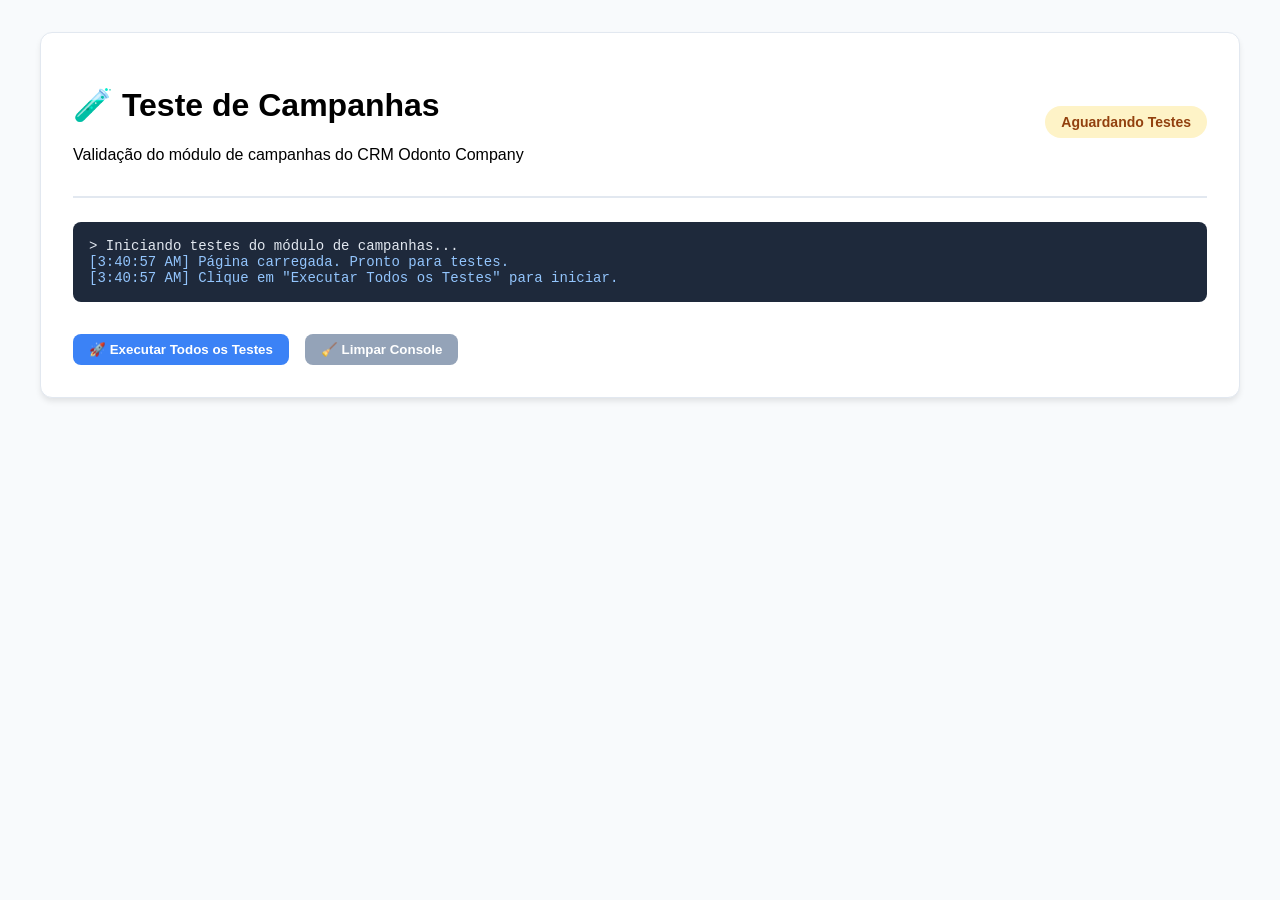
<file: test-campaigns.html>
<!DOCTYPE html>
<html lang="pt-BR">

<head>
    <meta charset="UTF-8">
    <meta name="viewport" content="width=device-width, initial-scale=1.0">
    <title>Teste de Campanhas - CRM Odonto Company</title>
    <style>
        body {
            font-family: -apple-system, BlinkMacSystemFont, "Segoe UI", Roboto, Helvetica, Arial, sans-serif;
            max-width: 1200px;
            margin: 0 auto;
            padding: 2rem;
            background: #f8fafc;
        }

        .test-card {
            background: white;
            padding: 2rem;
            border-radius: 12px;
            box-shadow: 0 4px 6px -1px rgba(0, 0, 0, 0.1);
            margin-bottom: 2rem;
            border: 1px solid #e2e8f0;
        }

        .test-header {
            display: flex;
            justify-content: space-between;
            align-items: center;
            margin-bottom: 1.5rem;
            border-bottom: 2px solid #e2e8f0;
            padding-bottom: 1rem;
        }

        .status-badge {
            padding: 0.5rem 1rem;
            border-radius: 999px;
            font-weight: 600;
            font-size: 0.875rem;
        }

        .status-success {
            background: #dcfce7;
            color: #166534;
        }

        .status-error {
            background: #fee2e2;
            color: #991b1b;
        }

        .status-warning {
            background: #fef3c7;
            color: #92400e;
        }

        .test-item {
            display: flex;
            justify-content: space-between;
            align-items: center;
            padding: 1rem;
            border-bottom: 1px solid #f1f5f9;
        }

        .test-item:last-child {
            border-bottom: none;
        }

        .test-name {
            font-weight: 600;
            color: #334155;
        }

        .test-desc {
            font-size: 0.875rem;
            color: #64748b;
            margin-top: 0.25rem;
        }

        .actions {
            display: flex;
            gap: 1rem;
        }

        button {
            padding: 0.5rem 1rem;
            border: none;
            border-radius: 8px;
            font-weight: 600;
            cursor: pointer;
            transition: all 0.2s;
        }

        .btn-primary {
            background: #3b82f6;
            color: white;
        }

        .btn-primary:hover {
            background: #2563eb;
        }

        .btn-secondary {
            background: #94a3b8;
            color: white;
        }

        .btn-secondary:hover {
            background: #64748b;
        }

        .console-output {
            background: #1e293b;
            color: #e2e8f0;
            padding: 1rem;
            border-radius: 8px;
            font-family: 'Courier New', monospace;
            font-size: 0.875rem;
            max-height: 300px;
            overflow-y: auto;
            margin-top: 1rem;
        }

        .highlight {
            background: #fde68a;
            padding: 0.25rem 0.5rem;
            border-radius: 4px;
            font-weight: 700;
        }
    </style>
</head>

<body>
    <div class="test-card">
        <div class="test-header">
            <div>
                <h1>🧪 Teste de Campanhas</h1>
                <p>Validação do módulo de campanhas do CRM Odonto Company</p>
            </div>
            <div id="overallStatus" class="status-badge status-warning">Aguardando Testes</div>
        </div>

        <div id="testResults">
            <!-- Testes serão inseridos aqui -->
        </div>

        <div class="console-output" id="consoleOutput">
            > Iniciando testes do módulo de campanhas...
        </div>

        <div style="margin-top: 2rem; display: flex; gap: 1rem;">
            <button class="btn-primary" onclick="runAllTests()">🚀 Executar Todos os Testes</button>
            <button class="btn-secondary" onclick="clearConsole()">🧹 Limpar Console</button>
        </div>
    </div>

    <!-- Scripts do CRM -->
    <script src="utils/security.js"></script>
    <script src="utils/ui-utils.js"></script>
    <script src="utils/sanitize.js"></script>
    <script src="utils/masks.js"></script>
    <script src="utils/whatsapp.js"></script>
    <script src="utils/weekly-goals.js"></script>
    <script src="utils/import-export.js"></script>
    <script src="utils/performance.js"></script>
    <script src="utils/error-handler.js"></script>
    <script src="utils/accessibility.js"></script>
    <script src="utils/csv-parser.js"></script>
    <script src="utils/rate-limiter.js"></script>
    <script src="utils/campaign-scheduler.js"></script>
    <script src="utils/template-system.js"></script>
    <script src="utils/module-integration.js"></script>
    <script src="utils/test-validation.js"></script>
    <script src="config.js"></script>
    <script src="supabase.js"></script>
    <script src="auth.js"></script>
    <script src="modules/leads.js"></script>
    <script src="modules/kanban.js"></script>
    <script src="modules/patients.js"></script>
    <script src="modules/appointments.js"></script>
    <script src="modules/reports.js"></script>
    <script src="modules/red-folder.js"></script>
    <script src="modules/old-patients.js"></script>
    <script src="modules/financeiro.js"></script>
    <script src="modules/estoque.js"></script>
    <script src="modules/settings.js"></script>
    <script src="modules/campaigns.js"></script>

    <script>
        // Sistema de logs
        const consoleOutput = document.getElementById('consoleOutput');

        function log(message, type = 'info') {
            const timestamp = new Date().toLocaleTimeString();
            const color = type === 'error' ? '#ef4444' : type === 'success' ? '#22c55e' : '#93c5fd';
            consoleOutput.innerHTML += `<div style="color: ${color}">[${timestamp}] ${message}</div>`;
            consoleOutput.scrollTop = consoleOutput.scrollHeight;
        }

        function addTestResult(name, description, status, details = '') {
            const testResults = document.getElementById('testResults');
            const statusClass = status === 'success' ? 'status-success' : status === 'error' ? 'status-error' : 'status-warning';
            const statusText = status === 'success' ? '✅ Concluído' : status === 'error' ? '❌ Falhou' : '⚠️ Atenção';

            const testDiv = document.createElement('div');
            testDiv.className = 'test-item';
            testDiv.innerHTML = `
                <div>
                    <div class="test-name">${name}</div>
                    <div class="test-desc">${description}</div>
                    ${details ? `<div style="font-size: 0.75rem; color: #64748b; margin-top: 0.5rem;">${details}</div>` : ''}
                </div>
                <div class="status-badge ${statusClass}">${statusText}</div>
            `;

            testResults.appendChild(testDiv);
        }

        // Testes do módulo de campanhas
        async function testCampaignsModule() {
            log('Iniciando testes do módulo de campanhas...', 'info');

            let passed = 0;
            let total = 0;

            // Teste 1: Verificar se o módulo foi carregado
            total++;
            try {
                if (typeof initCampaignsModule === 'function') {
                    log('✅ Módulo de campanhas carregado com sucesso', 'success');
                    addTestResult('Carregamento do Módulo', 'Verifica se o módulo de campanhas foi carregado corretamente', 'success');
                    passed++;
                } else {
                    throw new Error('initCampaignsModule não encontrado');
                }
            } catch (error) {
                log(`❌ Erro no carregamento do módulo: ${error.message}`, 'error');
                addTestResult('Carregamento do Módulo', 'Verifica se o módulo de campanhas foi carregado corretamente', 'error', error.message);
            }

            // Teste 2: Verificar funções globais
            total++;
            try {
                const requiredFunctions = [
                    'renderCampaignsDashboard',
                    'renderCampaignsList',
                    'filterCampaigns',
                    'showCreateCampaignForm',
                    'showCampaignDetails',
                    'saveCampaign'
                ];

                const missingFunctions = requiredFunctions.filter(func => typeof window[func] !== 'function');

                if (missingFunctions.length === 0) {
                    log('✅ Todas as funções globais do módulo estão disponíveis', 'success');
                    addTestResult('Funções Globais', 'Verifica se todas as funções necessárias estão disponíveis globalmente', 'success');
                    passed++;
                } else {
                    throw new Error(`Funções faltando: ${missingFunctions.join(', ')}`);
                }
            } catch (error) {
                log(`❌ Erro nas funções globais: ${error.message}`, 'error');
                addTestResult('Funções Globais', 'Verifica se todas as funções necessárias estão disponíveis globalmente', 'error', error.message);
            }

            // Teste 3: Verificar estado inicial
            total++;
            try {
                if (typeof CampaignsState !== 'undefined') {
                    log('✅ Estado do módulo de campanhas inicializado', 'success');
                    addTestResult('Estado do Módulo', 'Verifica se o estado do módulo foi inicializado corretamente', 'success',
                        `Campanhas: ${CampaignsState.campaigns.length}, Templates: ${CampaignsState.templates.length}`);
                    passed++;
                } else {
                    throw new Error('CampaignsState não encontrado');
                }
            } catch (error) {
                log(`❌ Erro no estado do módulo: ${error.message}`, 'error');
                addTestResult('Estado do Módulo', 'Verifica se o estado do módulo foi inicializado corretamente', 'error', error.message);
            }

            // Teste 4: Verificar templates padrão
            total++;
            try {
                if (CampaignsState.templates && CampaignsState.templates.length > 0) {
                    log(`✅ Templates padrão carregados (${CampaignsState.templates.length} templates)`, 'success');
                    addTestResult('Templates Padrão', 'Verifica se os templates padrão foram carregados', 'success',
                        `Templates disponíveis: ${CampaignsState.templates.map(t => t.name).join(', ')}`);
                    passed++;
                } else {
                    throw new Error('Nenhum template padrão encontrado');
                }
            } catch (error) {
                log(`❌ Erro nos templates padrão: ${error.message}`, 'error');
                addTestResult('Templates Padrão', 'Verifica se os templates padrão foram carregados', 'error', error.message);
            }

            // Teste 5: Verificar funções de utilitários
            total++;
            try {
                const utilsFunctions = [
                    'parseCSVContent',
                    'initRateLimiter',
                    'initCampaignScheduler',
                    'createTemplate',
                    'initModuleIntegration'
                ];

                const missingUtils = utilsFunctions.filter(func => typeof window[func] !== 'function');

                if (missingUtils.length === 0) {
                    log('✅ Funções de utilitários carregadas', 'success');
                    addTestResult('Utilitários', 'Verifica se as funções de utilitários foram carregadas', 'success');
                    passed++;
                } else {
                    throw new Error(`Utilitários faltando: ${missingUtils.join(', ')}`);
                }
            } catch (error) {
                log(`❌ Erro nos utilitários: ${error.message}`, 'error');
                addTestResult('Utilitários', 'Verifica se as funções de utilitários foram carregadas', 'error', error.message);
            }

            // Teste 6: Testar inicialização do módulo
            total++;
            try {
                // Simular inicialização
                if (typeof initCampaignsModule === 'function') {
                    initCampaignsModule();
                    log('✅ Inicialização do módulo executada com sucesso', 'success');
                    addTestResult('Inicialização', 'Testa a execução da função de inicialização do módulo', 'success');
                    passed++;
                } else {
                    throw new Error('initCampaignsModule não disponível');
                }
            } catch (error) {
                log(`❌ Erro na inicialização: ${error.message}`, 'error');
                addTestResult('Inicialização', 'Testa a execução da função de inicialização do módulo', 'error', error.message);
            }

            // Atualizar status geral
            const overallStatus = document.getElementById('overallStatus');
            if (passed === total) {
                overallStatus.textContent = `✅ Todos os testes passaram (${passed}/${total})`;
                overallStatus.className = 'status-badge status-success';
                log(`🎉 Todos os testes passaram! Módulo de campanhas está funcionando corretamente.`, 'success');
            } else {
                overallStatus.textContent = `⚠️ ${total - passed} testes falharam (${passed}/${total})`;
                overallStatus.className = 'status-badge status-warning';
                log(`⚠️ Alguns testes falharam. Verifique os detalhes acima.`, 'warning');
            }

            log(`Resumo: ${passed}/${total} testes passaram`, 'info');
        }

        // Funções globais para o HTML
        window.runAllTests = testCampaignsModule;
        window.clearConsole = () => {
            consoleOutput.innerHTML = '> Console limpo. Iniciando testes do módulo de campanhas...';
        };

        // Executar testes automaticamente ao carregar
        document.addEventListener('DOMContentLoaded', () => {
            log('Página carregada. Pronto para testes.', 'info');
            log('Clique em "Executar Todos os Testes" para iniciar.', 'info');
        });
    </script>
</body>

</html>
</file>
